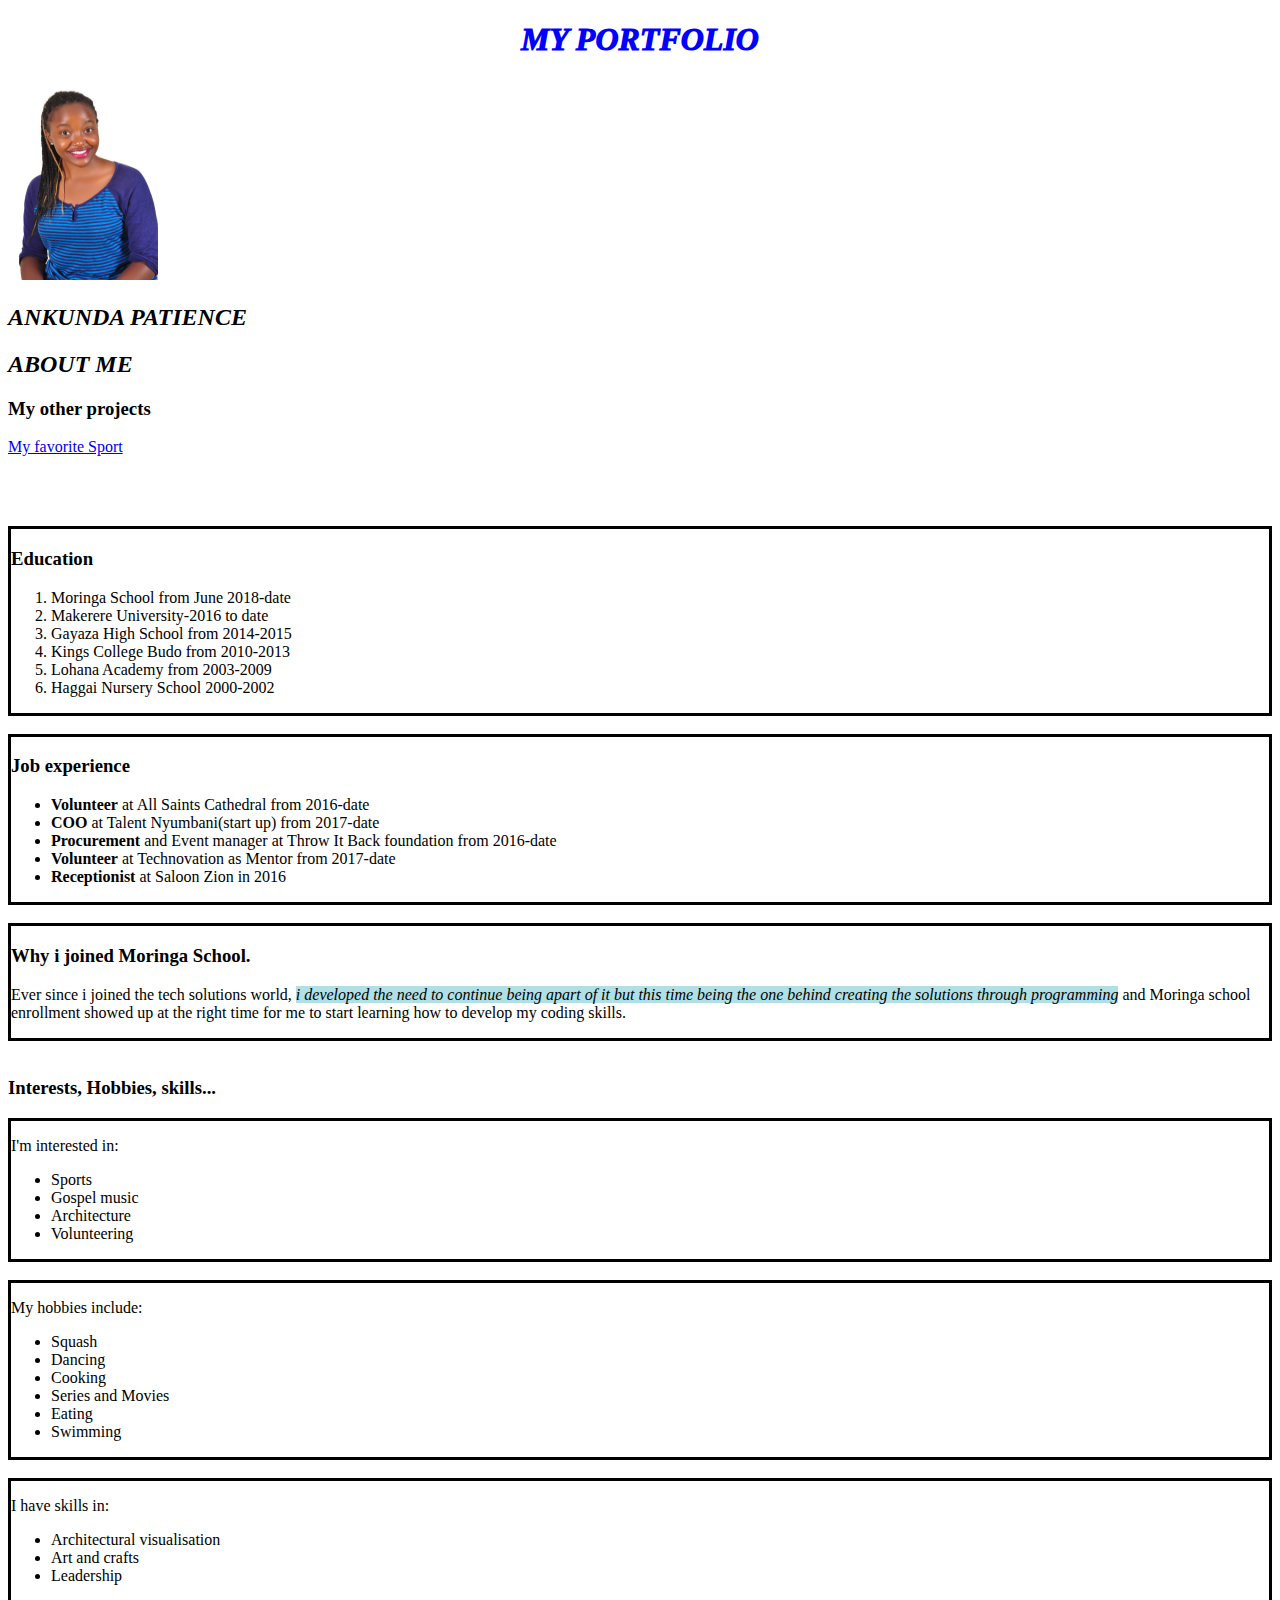
<file: index.html>
<!DOCTYPE html>
<html>
  <head>
    <title>My Portfolio</title>
    <link href="css/styles.css" rel="stylesheet" type="text/css">
  </head>
  <body>
    <h1>MY PORTFOLIO</h1>
    <img src="images/me.JPG" width="150" height="200">
    <h2>ANKUNDA PATIENCE</h2>
    <h2>ABOUT ME</h2>
    <h3>My other projects</h3>
    <p><a href="squash.html">My favorite Sport</a></p>
    <br>
    <br>
    <br>
    <div class="edu">
    <h3>Education</h3>
    <ol>
      <li>Moringa School from June 2018-date</li>
      <li>Makerere University-2016 to date</li>
      <li>Gayaza High School from 2014-2015 </li>
      <li>Kings College Budo from 2010-2013</li>
      <li>Lohana Academy from 2003-2009</li>
      <li>Haggai Nursery School 2000-2002</li>
    </ol>
    </div>
    <br>
    <div class="job">
    <h3>Job experience</h3>
    <ul>
      <li><strong>Volunteer</strong> at All Saints Cathedral from 2016-date</li>
      <li><strong>COO</strong> at Talent Nyumbani(start up) from 2017-date</li>
      <li><strong>Procurement</strong> and Event manager at Throw It Back foundation from 2016-date</li>
      <li><strong>Volunteer</strong> at Technovation as Mentor from 2017-date</li>
      <li><strong>Receptionist</strong> at Saloon Zion in 2016</li>
    </ul>
    </div>
    <br>
    <div class="why">
    <h3>Why i joined Moringa School.</h3>
    <p id="join">Ever since i joined the tech solutions world, <span class="riz"><em>i developed the need to continue being apart of it but this time being the one behind creating the solutions through programming</em></span> and Moringa school enrollment showed up at the right time for me to start learning how to develop my coding skills.</p>
    </div>
    <br>
    <h3>Interests, Hobbies, skills...</h3>
    <div class="int">
    <p>I'm interested in:</p>
    <ul>
      <li>Sports</li>
      <li>Gospel music</li>
      <li>Architecture</li>
      <li>Volunteering</li>
    </ul>
    </div>
    <br>
    <div class="hob">
    <p>My hobbies include:</p>
    <ul>
      <li>Squash</li>
      <li>Dancing</li>
      <li>Cooking</li>
      <li>Series and Movies</li>
      <li>Eating</li>
      <li>Swimming</li>
    </ul>
    </div>
    <br>
    <div class="skill">
    <p>I have skills in:</p>
    <ul>
      <li>Architectural visualisation</li>
      <li>Art and crafts</li>
      <li>Leadership</li>
    </ul>
    </div>
  </body>
</html>
</file>
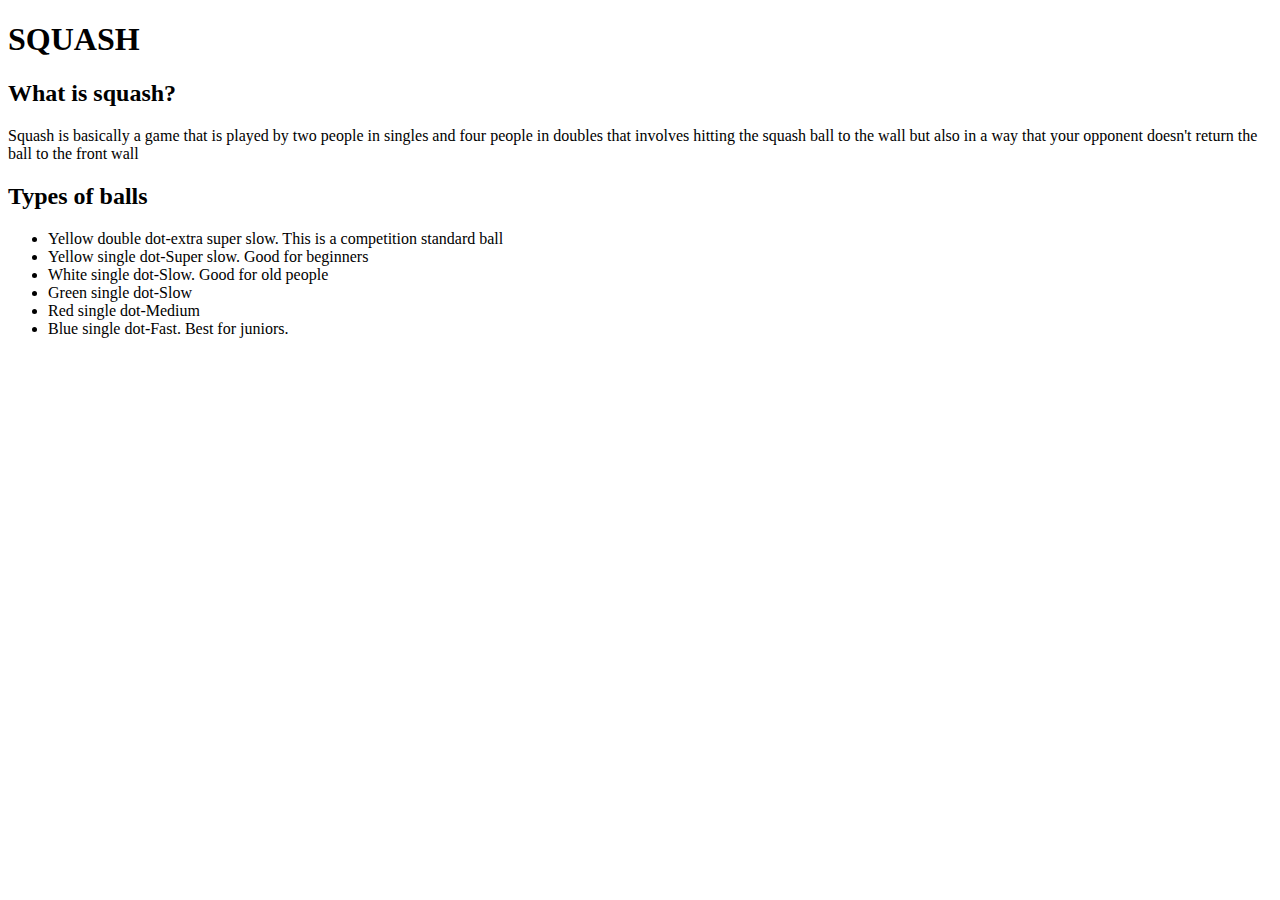
<file: squash.html>
<!DOCTYPE html>
<html>
  <head>
    <title>Squash</title>
  </head>
  <body>
    <h1>SQUASH</h1>
    <h2>What is squash?</h2>
    <p>Squash is basically a game that is played by two people in singles and four people in doubles that involves hitting the squash ball to the wall but also in a way that your opponent doesn't return the ball to the front wall</p>

    <h2>Types of balls</h2>
    <ul>
      <li>Yellow double dot-extra super slow. This is a competition standard ball</li>
      <li>Yellow single dot-Super slow. Good for beginners</li>
      <li>White single dot-Slow. Good for old people</li>
      <li>Green single dot-Slow</li>
      <li>Red single dot-Medium</li>
      <li>Blue single dot-Fast. Best for juniors.</li>
    </ul>
  </body>
</html>
</file>
<file: css/styles.css>
h1 {
  color: blue;
  text-align: center;
  font-style: italic;
  font-family: serif;
  font-weight: 1000;
}
h2 {
  text-align: justify;
  font-style: oblique;
}
.edu {
  border-style: solid;
}
.job {
  border-style: solid;
}
.why {
  border-style: solid;
}
.int {
  border-style: solid;
}
.hob {
  border-style: solid;
}
.skill {
  border-style: solid;
}
.riz {
  background-color: powderblue;
}
#join {
  font-family: fantasy;
}
</file>
